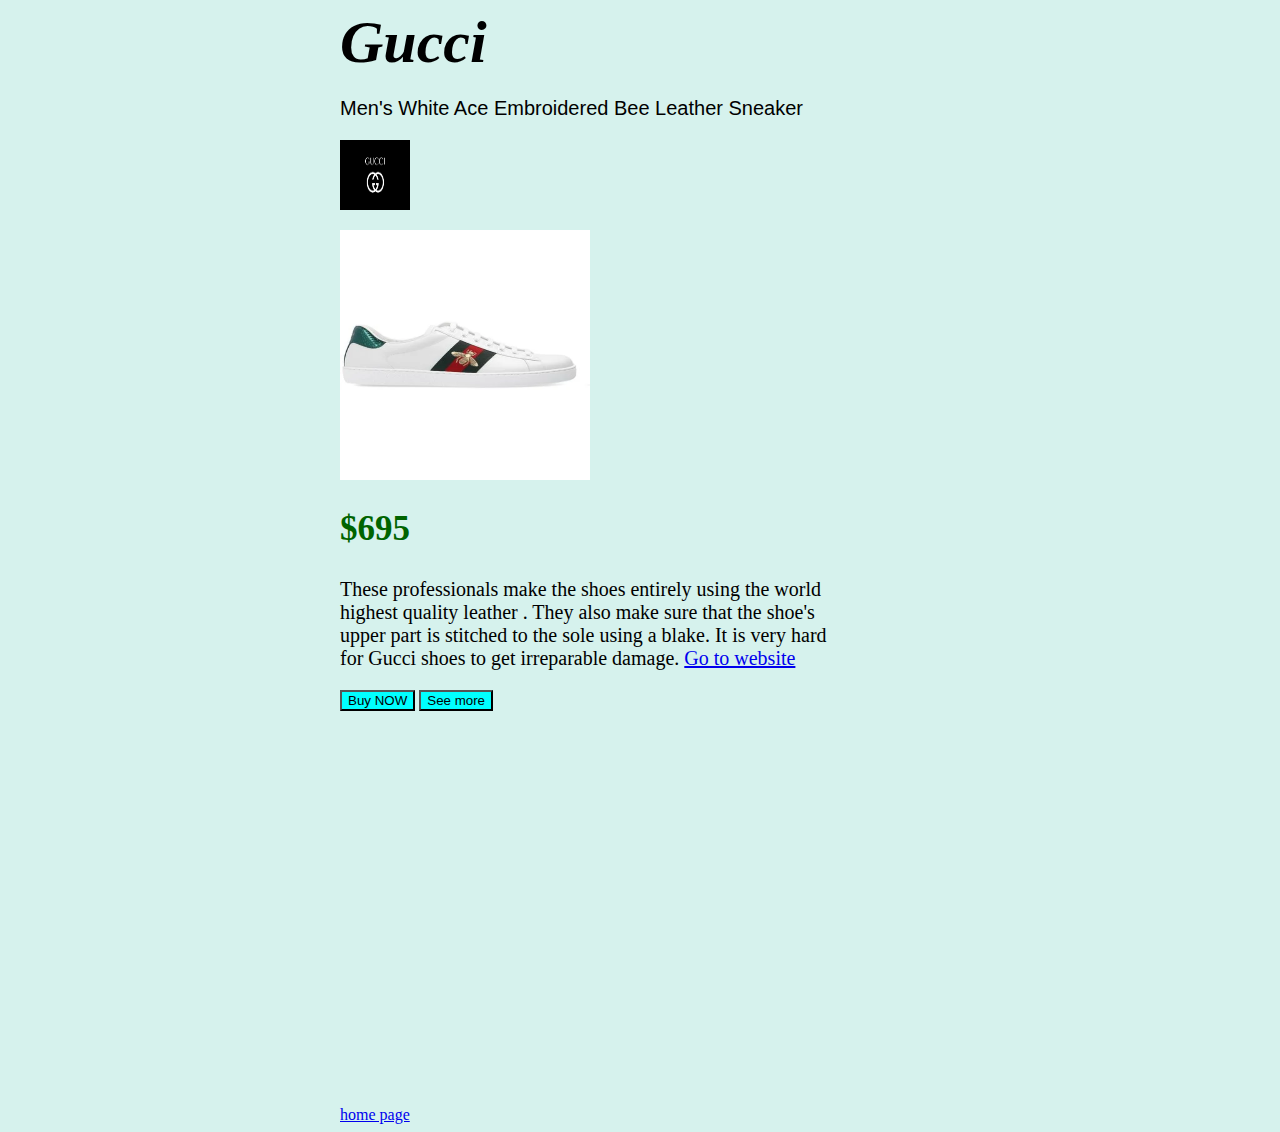
<file: Shoe webpage.html>
<html>
    <header>
        <style>
            
            
            .chobi{
                height: 70px;
                width: 70px;
                border-image-width: auto;
                

            }
            
            body{
                background-color: rgba(191, 235, 227, 0.644);
                
            
            }
            
            .head{
                font-style: italic;
                font-size: 60px;
                font-weight: 100px;
                margin: auto;
            }
            .pera{
                font-size: 20px;
                font-family: Arial, Helvetica, sans-serif;
                
            }
            .snikers{
                height: 250px;
                width: 250px;

            }
           .rate{
            font-size: 35px;
            color: darkgreen;
            font-style: normal;

           }
           .pera2{
            width: 500px;
            font-style: initial;
            font-size: 20px;
           }
           .buton{
            background-color: aqua;
            color: black;
            font-style: normal;
           }
           .buton2{
            background-color: aqua;
           }
           .container{
            width: fit-content;
            margin: 0% auto;
            
           }
           .video{
            width: fit-content;
            margin: 0%;
            width: fit-content;
            margin: 20px;
            padding: 20px;
            margin-left: auto;
            margin-right: auto;

           }
                
        </style>

    </header>
    <body>
    <div class="container">
        <h1 class="head">
            Gucci 
        </h1>
        <p class="pera">
            Men's White Ace Embroidered Bee Leather Sneaker    
        </p>
        <img class="chobi" src="./image/gucci.png" alt="">
        <h2>
            <img class="snikers" src="./image/gucci-WHITE-ace-Sneakers.webp" alt="">
        <h2 class="rate">
            $695
        </h2>  
        <p class="pera2">
            These professionals make the shoes entirely using the world highest quality leather . They also make sure that the shoe's upper part is stitched to the sole using a blake. It is very hard for Gucci shoes to get irreparable damage.  
            <a href="https://www.farfetch.com/bd/shopping/men/gucci/shoes-2/items.aspx">Go to website</a> 
        </p>
        <button class="buton">
            Buy NOW
        </button> 
        <button class="buton2">
            See more
        </button>
    <div class="video">
        <iframe width="560" height="315" src="https://www.youtube.com/embed/KWQZN_CqGf8" title="YouTube video player" frameborder="0" allow="accelerometer; autoplay; clipboard-write; encrypted-media; gyroscope; picture-in-picture; web-share" allowfullscreen></iframe>
      
    </div>
    <a href="./flower shop.html">home page</a>
      
      

        

        
        
    </body>
</html>
</file>
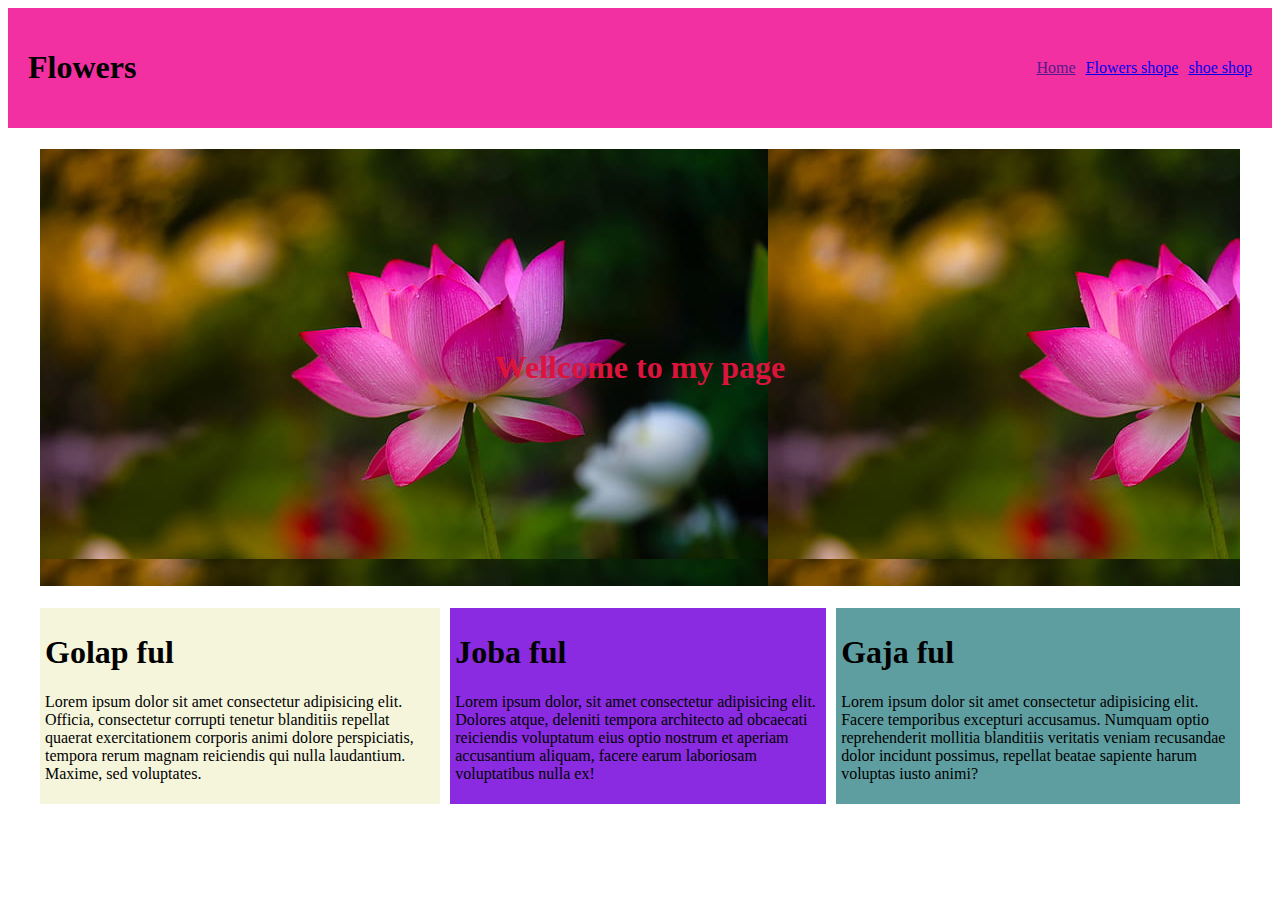
<file: test.html>
<!DOCTYPE html>
<html lang="en">
<head>
    <meta charset="UTF-8">
    <meta name="viewport" content="width=device-width, initial-scale=1.0">
    <title>Document</title>
</head>
<body>
    <main>
        <nav style="display: flex; justify-content: space-between; align-items: center; background-color: rgb(243, 48, 162); padding: 20px;">
            <h1>Flowers</h1>
          <div style="display: flex; gap: 10px; color: red;">
            <a href="">Home</a>
            <a href="./flower shop.html">Flowers shope</a>
            <a href="./Shoe webpage.html">shoe shop</a>
          
          </div>
        </nav>
        <section style="text-align: center; background-image: url(./trees-covered-with-sand-during-daytime-bamberg-bamberg-wallpaper-preview.jpg); width: 1200px; margin: 0% auto;">
            <h1 style="padding: 200px 300px;color: crimson;">Wellcome to my page</h1>
        </section>
        <section style="max-width: 1200px; display: flex; margin: 0 auto; justify-content: center; gap: 10px;">
            <div style="background-color: beige; padding: 5px;">
                <h1>Golap ful</h1>
                <p>Lorem ipsum dolor sit amet consectetur adipisicing elit. Officia, consectetur corrupti tenetur blanditiis repellat quaerat exercitationem corporis animi dolore perspiciatis, tempora rerum magnam reiciendis qui nulla laudantium. Maxime, sed voluptates.</p>
            </div>
            <div style="background-color: blueviolet; padding: 5px;">
                <h1>Joba ful</h1>
                <p>Lorem ipsum dolor, sit amet consectetur adipisicing elit. Dolores atque, deleniti tempora architecto ad obcaecati reiciendis voluptatum eius optio nostrum et aperiam accusantium aliquam, facere earum laboriosam voluptatibus nulla ex!</p>
            </div>
            <div style="background-color: cadetblue; padding: 5px;">
                <h1> Gaja ful</h1>
                <p>Lorem ipsum dolor sit amet consectetur adipisicing elit. Facere temporibus excepturi accusamus. Numquam optio reprehenderit mollitia blanditiis veritatis veniam recusandae dolor incidunt possimus, repellat beatae sapiente harum voluptas iusto animi?</p>
            </div>

        </section>
    </main>
</body>
</html>
</file>
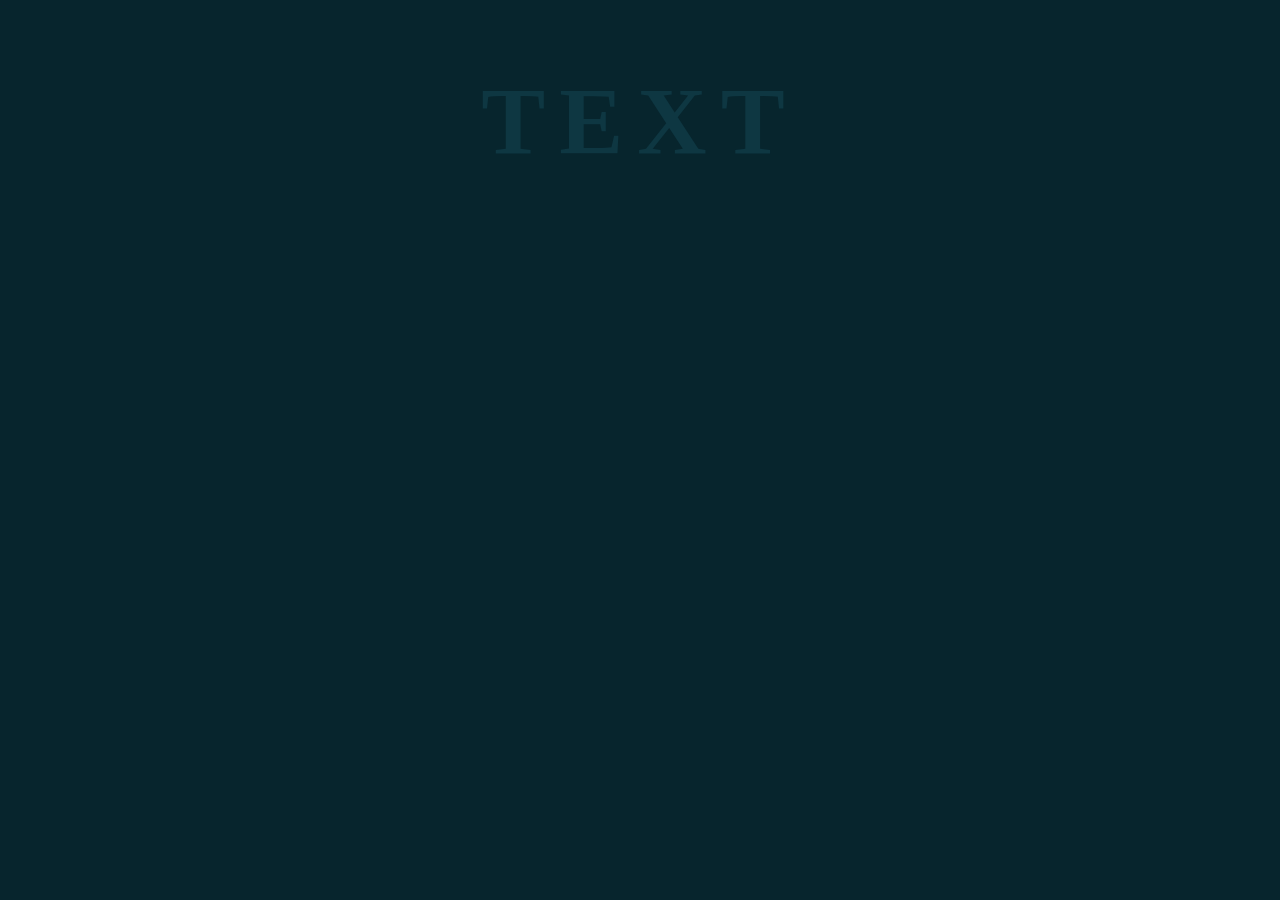
<file: text.html>
<!DOCTYPE html>
<html lang="en">
<head>
    <meta charset="UTF-8">
    <meta name="viewport" content="width=device-width, initial-scale=1.0">
    <title>Glowing Tubelight Text</title>
    <link rel="stylesheet" href="text.css">
</head>
<body>
    <h2 contenteditable="true">Text</h2>
</body>
</html>
</file>
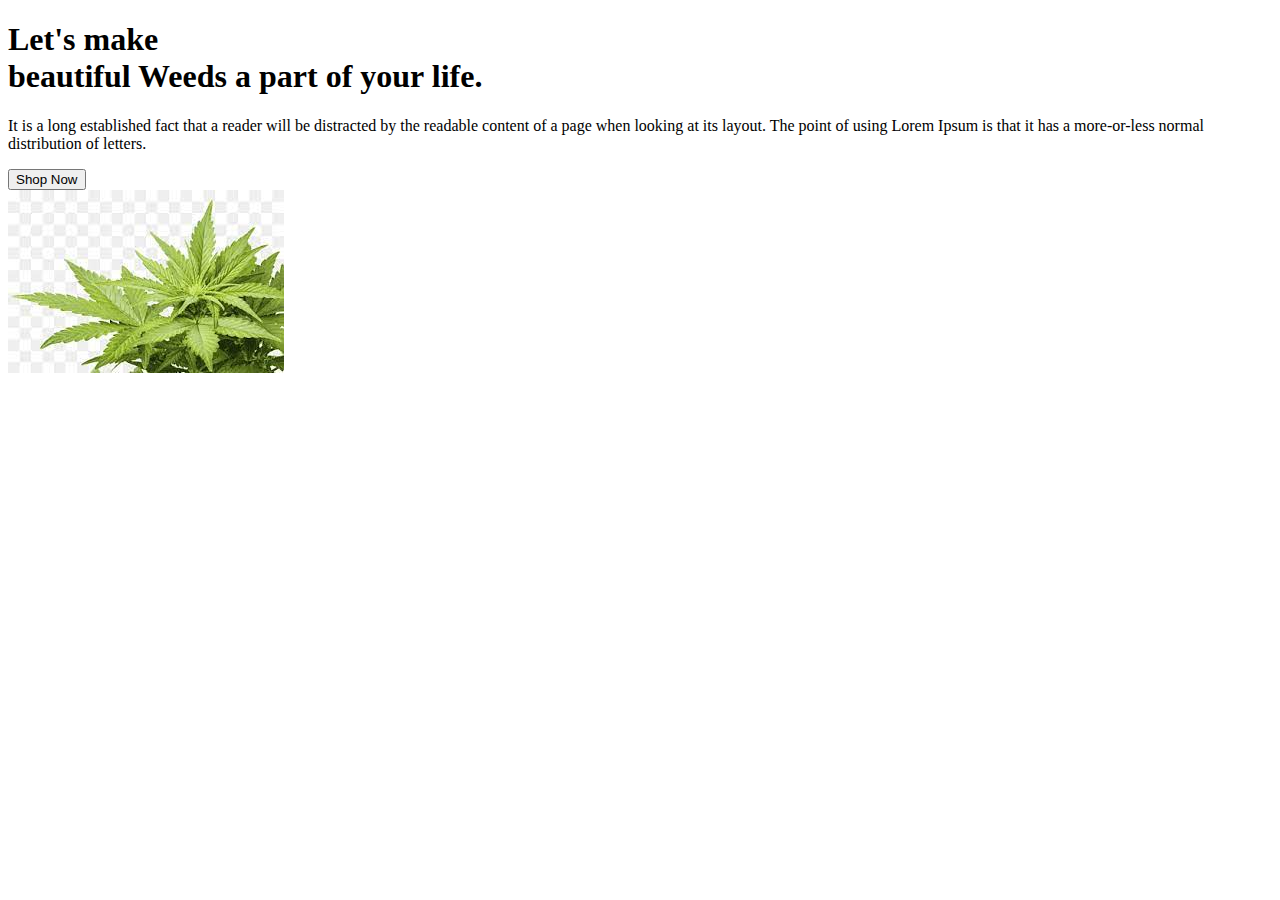
<file: weed.html>
<!DOCTYPE html>
<html lang="en">
<head>
    <meta charset="UTF-8">
    <meta name="viewport" content="width=device-width, initial-scale=1.0">
    <title>Document</title>
</head>
<body>
    <section class="page1">
            <div class="heading">
                <h1> Let's make <br>beautiful Weeds a  part of your life.</h1>
            <p class="pera1">
                It is a long established fact that a reader will be distracted by the readable content of a page when looking at its layout. The point of using Lorem Ipsum is that it has a more-or-less normal distribution of letters. 
            </p>
           <button class="btn">
            Shop Now
           </button>
            </div>
    
            <div>
                <img src="./image/Weed Shop/png img 2.jpeg" alt="">
            </div>
            <section>
                
            </section>
            
       
   
    
        
   
    
</body>
</html>
</file>
<file: text.css>
{
    margin:0;
    padding:0;
    box-sizing:border-box;
    font-family:Arial;
}
body{
    display: flex;
    justify-content: center;
    align-items: center;
    background: #07252d;
}
h2{
    position: relative;
    font-size: 6em;
    letter-spacing: 14px;
    color: #0e3742;
    text-transform: uppercase;
    width: 100%;
    text-align: center;
    outline: none;
    line-height: 0.70em;
    -webkit-box-reflect:below 1px linear-gradient(transport,#0008
    );
    animation: animate 5s linear infinite;

}
@keyframes animate{
    0%,18%,20%,50.1%,60%,65.1%,80%,90.1%,92%
    {
        color: #0e3742;
        text-shadow: none;
    }
    18.1%,20.1%,30%,50%,60.1%,65%,80.1%,90%,92.1%,100%
    {
        color: #fff;
        text-shadow: 0 0 10px #03bcf4,
        0 0 10px #03bcf4,
        0 0 20px #03bcf4,
        0 0 40px #03bcf4,
        0 0 80px #03bcf4,
        0 0 160px #03bcf4;
        ;
    }
}
</file>
